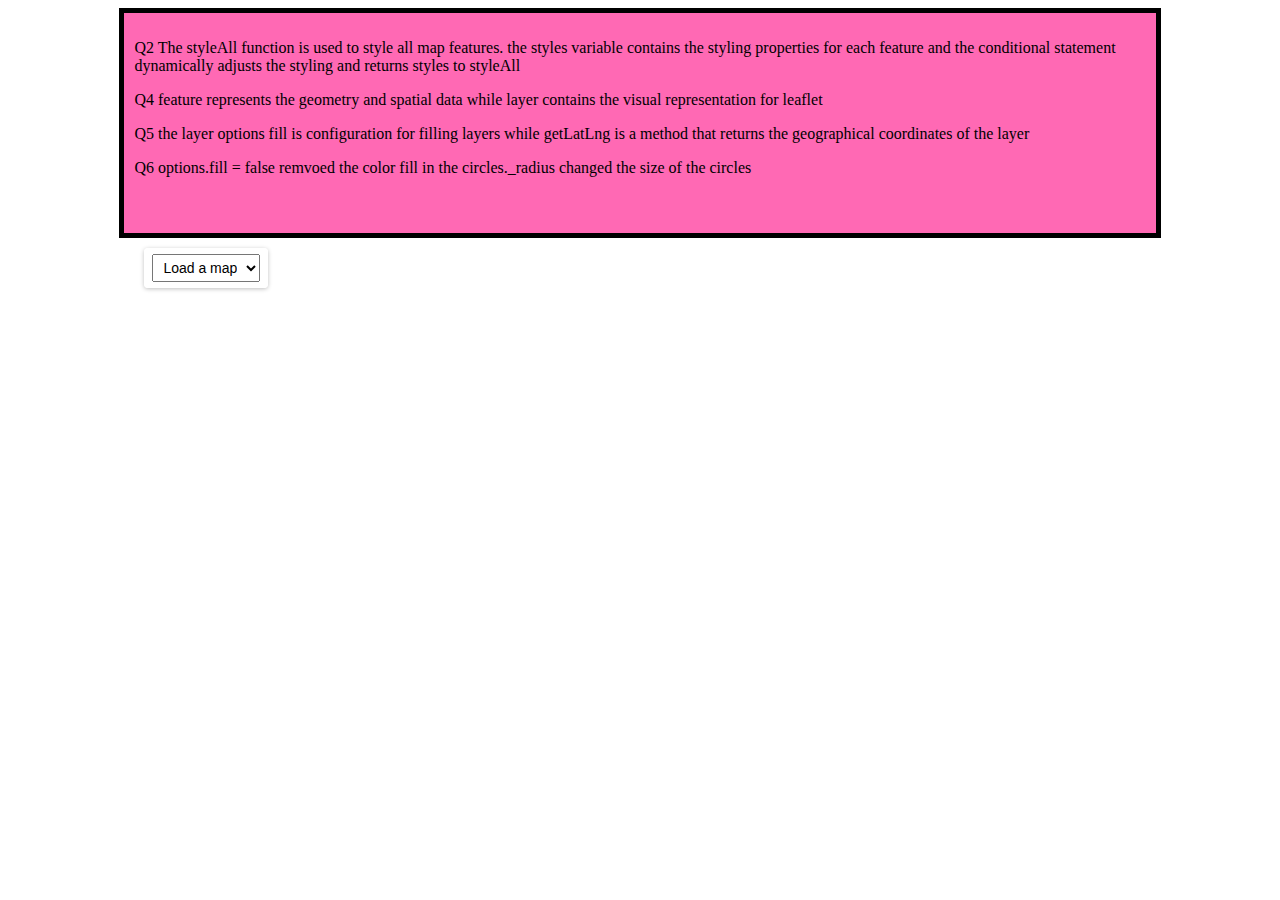
<file: WEBSITE-FILES/index.html>
<!DOCTYPE html>
<html lang="en">
    <head>
        <meta charset="utf-8">
        <meta name="viewport" content="width=device-width">
        <title>GEOG 464 - Lab 7</title>
        
		<!--put your external stylesheet links here-->
		<link rel="stylesheet" href="css/styles.css">
		<!-- link to leaflet styles -->
		<link rel="stylesheet" type="text/css" href="lib/leaflet/leaflet.css" />
		<!-- link to leaflet scripts -->
		<script type="text/javascript" src="lib/leaflet/leaflet.js"></script>

		<!--you can also place internal styles here; you would place these within <style> tags-->
		
    </head>

    <body>
        <!--put your initial page content here-->
		<div id="div1">
			<p>Q2 The styleAll function is used to style all map features. the styles variable contains the styling properties for each feature and the conditional statement dynamically adjusts the styling and returns styles to styleAll</p>
			<p>Q4 feature represents the geometry and spatial data while layer contains the  visual representation for leaflet</p>
			<p>Q5 the layer options fill is configuration for filling layers while getLatLng is a method that returns the geographical coordinates of the layer</p>
			<p>Q6 options.fill = false remvoed the color fill in the circles._radius changed the size of the circles </p>
		</div>
		
		<div id="mapdiv">
			<!-- map controls overlay -->
			<div class="map-controls">
				<select class="li-nav" name="mapdropdown" id="mapdropdown">
					<option value="map0" selected="selected" disabled>Load a map</option>
					<option value='mapa'>Map A</option>
					<option value='mapb'>Map B</option>
				</select>
			</div>
		</div>
		
        <!--you can also use this space for internal scripts; you would place these within <script> tags-->

		<!--put your external script links here-->
        <script type="text/javascript" src="js/main.js"></script>
    </body>
</html>
</file>
<file: WEBSITE-FILES/css/styles.css>
body {
	background-color: white
}

#div1 {
    height: 200px;
	width: 80%;
	padding: 10px;
    margin: 0 auto;
	background-color: hotpink;
    border-style: solid;
	border-width: 5px;
    border-color: black;
}

#mapdiv {
	height: 500px;
	width: 80%;
	margin: 0 auto;
	position: relative;
}

/* overlay control positioned at top center of the map */
.map-controls {
	position: absolute;
	top: 10px;
	left: 10px;
	transform: none;
	z-index: 1000;
	background: rgba(255,255,255,0.95);
	padding: 6px 8px;
	border-radius: 4px;
	box-shadow: 0 1px 4px rgba(0,0,0,0.25);
}

.map-controls .li-nav {
	font-size: 14px;
	padding: 4px 6px;
}
</file>
<file: WEBSITE-FILES/lib/leaflet/leaflet.css>
/* required styles */

.leaflet-pane,
.leaflet-tile,
.leaflet-marker-icon,
.leaflet-marker-shadow,
.leaflet-tile-container,
.leaflet-pane > svg,
.leaflet-pane > canvas,
.leaflet-zoom-box,
.leaflet-image-layer,
.leaflet-layer {
	position: absolute;
	left: 0;
	top: 0;
	}
.leaflet-container {
	overflow: hidden;
	}
.leaflet-tile,
.leaflet-marker-icon,
.leaflet-marker-shadow {
	-webkit-user-select: none;
	   -moz-user-select: none;
	        user-select: none;
	  -webkit-user-drag: none;
	}
/* Prevents IE11 from highlighting tiles in blue */
.leaflet-tile::selection {
	background: transparent;
}
/* Safari renders non-retina tile on retina better with this, but Chrome is worse */
.leaflet-safari .leaflet-tile {
	image-rendering: -webkit-optimize-contrast;
	}
/* hack that prevents hw layers "stretching" when loading new tiles */
.leaflet-safari .leaflet-tile-container {
	width: 1600px;
	height: 1600px;
	-webkit-transform-origin: 0 0;
	}
.leaflet-marker-icon,
.leaflet-marker-shadow {
	display: block;
	}
/* .leaflet-container svg: reset svg max-width decleration shipped in Joomla! (joomla.org) 3.x */
/* .leaflet-container img: map is broken in FF if you have max-width: 100% on tiles */
.leaflet-container .leaflet-overlay-pane svg {
	max-width: none !important;
	max-height: none !important;
	}
.leaflet-container .leaflet-marker-pane img,
.leaflet-container .leaflet-shadow-pane img,
.leaflet-container .leaflet-tile-pane img,
.leaflet-container img.leaflet-image-layer,
.leaflet-container .leaflet-tile {
	max-width: none !important;
	max-height: none !important;
	width: auto;
	padding: 0;
	}

.leaflet-container img.leaflet-tile {
	/* See: https://bugs.chromium.org/p/chromium/issues/detail?id=600120 */
	mix-blend-mode: plus-lighter;
}

.leaflet-container.leaflet-touch-zoom {
	-ms-touch-action: pan-x pan-y;
	touch-action: pan-x pan-y;
	}
.leaflet-container.leaflet-touch-drag {
	-ms-touch-action: pinch-zoom;
	/* Fallback for FF which doesn't support pinch-zoom */
	touch-action: none;
	touch-action: pinch-zoom;
}
.leaflet-container.leaflet-touch-drag.leaflet-touch-zoom {
	-ms-touch-action: none;
	touch-action: none;
}
.leaflet-container {
	-webkit-tap-highlight-color: transparent;
}
.leaflet-container a {
	-webkit-tap-highlight-color: rgba(51, 181, 229, 0.4);
}
.leaflet-tile {
	filter: inherit;
	visibility: hidden;
	}
.leaflet-tile-loaded {
	visibility: inherit;
	}
.leaflet-zoom-box {
	width: 0;
	height: 0;
	-moz-box-sizing: border-box;
	     box-sizing: border-box;
	z-index: 800;
	}
/* workaround for https://bugzilla.mozilla.org/show_bug.cgi?id=888319 */
.leaflet-overlay-pane svg {
	-moz-user-select: none;
	}

.leaflet-pane         { z-index: 400; }

.leaflet-tile-pane    { z-index: 200; }
.leaflet-overlay-pane { z-index: 400; }
.leaflet-shadow-pane  { z-index: 500; }
.leaflet-marker-pane  { z-index: 600; }
.leaflet-tooltip-pane   { z-index: 650; }
.leaflet-popup-pane   { z-index: 700; }

.leaflet-map-pane canvas { z-index: 100; }
.leaflet-map-pane svg    { z-index: 200; }

.leaflet-vml-shape {
	width: 1px;
	height: 1px;
	}
.lvml {
	behavior: url(#default#VML);
	display: inline-block;
	position: absolute;
	}


/* control positioning */

.leaflet-control {
	position: relative;
	z-index: 800;
	pointer-events: visiblePainted; /* IE 9-10 doesn't have auto */
	pointer-events: auto;
	}
.leaflet-top,
.leaflet-bottom {
	position: absolute;
	z-index: 1000;
	pointer-events: none;
	}
.leaflet-top {
	top: 0;
	}
.leaflet-right {
	right: 0;
	}
.leaflet-bottom {
	bottom: 0;
	}
.leaflet-left {
	left: 0;
	}
.leaflet-control {
	float: left;
	clear: both;
	}
.leaflet-right .leaflet-control {
	float: right;
	}
.leaflet-top .leaflet-control {
	margin-top: 10px;
	}
.leaflet-bottom .leaflet-control {
	margin-bottom: 10px;
	}
.leaflet-left .leaflet-control {
	margin-left: 10px;
	}
.leaflet-right .leaflet-control {
	margin-right: 10px;
	}


/* zoom and fade animations */

.leaflet-fade-anim .leaflet-popup {
	opacity: 0;
	-webkit-transition: opacity 0.2s linear;
	   -moz-transition: opacity 0.2s linear;
	        transition: opacity 0.2s linear;
	}
.leaflet-fade-anim .leaflet-map-pane .leaflet-popup {
	opacity: 1;
	}
.leaflet-zoom-animated {
	-webkit-transform-origin: 0 0;
	    -ms-transform-origin: 0 0;
	        transform-origin: 0 0;
	}
svg.leaflet-zoom-animated {
	will-change: transform;
}

.leaflet-zoom-anim .leaflet-zoom-animated {
	-webkit-transition: -webkit-transform 0.25s cubic-bezier(0,0,0.25,1);
	   -moz-transition:    -moz-transform 0.25s cubic-bezier(0,0,0.25,1);
	        transition:         transform 0.25s cubic-bezier(0,0,0.25,1);
	}
.leaflet-zoom-anim .leaflet-tile,
.leaflet-pan-anim .leaflet-tile {
	-webkit-transition: none;
	   -moz-transition: none;
	        transition: none;
	}

.leaflet-zoom-anim .leaflet-zoom-hide {
	visibility: hidden;
	}


/* cursors */

.leaflet-interactive {
	cursor: pointer;
	}
.leaflet-grab {
	cursor: -webkit-grab;
	cursor:    -moz-grab;
	cursor:         grab;
	}
.leaflet-crosshair,
.leaflet-crosshair .leaflet-interactive {
	cursor: crosshair;
	}
.leaflet-popup-pane,
.leaflet-control {
	cursor: auto;
	}
.leaflet-dragging .leaflet-grab,
.leaflet-dragging .leaflet-grab .leaflet-interactive,
.leaflet-dragging .leaflet-marker-draggable {
	cursor: move;
	cursor: -webkit-grabbing;
	cursor:    -moz-grabbing;
	cursor:         grabbing;
	}

/* marker & overlays interactivity */
.leaflet-marker-icon,
.leaflet-marker-shadow,
.leaflet-image-layer,
.leaflet-pane > svg path,
.leaflet-tile-container {
	pointer-events: none;
	}

.leaflet-marker-icon.leaflet-interactive,
.leaflet-image-layer.leaflet-interactive,
.leaflet-pane > svg path.leaflet-interactive,
svg.leaflet-image-layer.leaflet-interactive path {
	pointer-events: visiblePainted; /* IE 9-10 doesn't have auto */
	pointer-events: auto;
	}

/* visual tweaks */

.leaflet-container {
	background: #ddd;
	outline-offset: 1px;
	}
.leaflet-container a {
	color: #0078A8;
	}
.leaflet-zoom-box {
	border: 2px dotted #38f;
	background: rgba(255,255,255,0.5);
	}


/* general typography */
.leaflet-container {
	font-family: "Helvetica Neue", Arial, Helvetica, sans-serif;
	font-size: 12px;
	font-size: 0.75rem;
	line-height: 1.5;
	}


/* general toolbar styles */

.leaflet-bar {
	box-shadow: 0 1px 5px rgba(0,0,0,0.65);
	border-radius: 4px;
	}
.leaflet-bar a {
	background-color: #fff;
	border-bottom: 1px solid #ccc;
	width: 26px;
	height: 26px;
	line-height: 26px;
	display: block;
	text-align: center;
	text-decoration: none;
	color: black;
	}
.leaflet-bar a,
.leaflet-control-layers-toggle {
	background-position: 50% 50%;
	background-repeat: no-repeat;
	display: block;
	}
.leaflet-bar a:hover,
.leaflet-bar a:focus {
	background-color: #f4f4f4;
	}
.leaflet-bar a:first-child {
	border-top-left-radius: 4px;
	border-top-right-radius: 4px;
	}
.leaflet-bar a:last-child {
	border-bottom-left-radius: 4px;
	border-bottom-right-radius: 4px;
	border-bottom: none;
	}
.leaflet-bar a.leaflet-disabled {
	cursor: default;
	background-color: #f4f4f4;
	color: #bbb;
	}

.leaflet-touch .leaflet-bar a {
	width: 30px;
	height: 30px;
	line-height: 30px;
	}
.leaflet-touch .leaflet-bar a:first-child {
	border-top-left-radius: 2px;
	border-top-right-radius: 2px;
	}
.leaflet-touch .leaflet-bar a:last-child {
	border-bottom-left-radius: 2px;
	border-bottom-right-radius: 2px;
	}

/* zoom control */

.leaflet-control-zoom-in,
.leaflet-control-zoom-out {
	font: bold 18px 'Lucida Console', Monaco, monospace;
	text-indent: 1px;
	}

.leaflet-touch .leaflet-control-zoom-in, .leaflet-touch .leaflet-control-zoom-out  {
	font-size: 22px;
	}


/* layers control */

.leaflet-control-layers {
	box-shadow: 0 1px 5px rgba(0,0,0,0.4);
	background: #fff;
	border-radius: 5px;
	}
.leaflet-control-layers-toggle {
	background-image: url(images/layers.png);
	width: 36px;
	height: 36px;
	}
.leaflet-retina .leaflet-control-layers-toggle {
	background-image: url(images/layers-2x.png);
	background-size: 26px 26px;
	}
.leaflet-touch .leaflet-control-layers-toggle {
	width: 44px;
	height: 44px;
	}
.leaflet-control-layers .leaflet-control-layers-list,
.leaflet-control-layers-expanded .leaflet-control-layers-toggle {
	display: none;
	}
.leaflet-control-layers-expanded .leaflet-control-layers-list {
	display: block;
	position: relative;
	}
.leaflet-control-layers-expanded {
	padding: 6px 10px 6px 6px;
	color: #333;
	background: #fff;
	}
.leaflet-control-layers-scrollbar {
	overflow-y: scroll;
	overflow-x: hidden;
	padding-right: 5px;
	}
.leaflet-control-layers-selector {
	margin-top: 2px;
	position: relative;
	top: 1px;
	}
.leaflet-control-layers label {
	display: block;
	font-size: 13px;
	font-size: 1.08333em;
	}
.leaflet-control-layers-separator {
	height: 0;
	border-top: 1px solid #ddd;
	margin: 5px -10px 5px -6px;
	}

/* Default icon URLs */
.leaflet-default-icon-path { /* used only in path-guessing heuristic, see L.Icon.Default */
	background-image: url(images/marker-icon.png);
	}


/* attribution and scale controls */

.leaflet-container .leaflet-control-attribution {
	background: #fff;
	background: rgba(255, 255, 255, 0.8);
	margin: 0;
	}
.leaflet-control-attribution,
.leaflet-control-scale-line {
	padding: 0 5px;
	color: #333;
	line-height: 1.4;
	}
.leaflet-control-attribution a {
	text-decoration: none;
	}
.leaflet-control-attribution a:hover,
.leaflet-control-attribution a:focus {
	text-decoration: underline;
	}
.leaflet-attribution-flag {
	display: inline !important;
	vertical-align: baseline !important;
	width: 1em;
	height: 0.6669em;
	}
.leaflet-left .leaflet-control-scale {
	margin-left: 5px;
	}
.leaflet-bottom .leaflet-control-scale {
	margin-bottom: 5px;
	}
.leaflet-control-scale-line {
	border: 2px solid #777;
	border-top: none;
	line-height: 1.1;
	padding: 2px 5px 1px;
	white-space: nowrap;
	-moz-box-sizing: border-box;
	     box-sizing: border-box;
	background: rgba(255, 255, 255, 0.8);
	text-shadow: 1px 1px #fff;
	}
.leaflet-control-scale-line:not(:first-child) {
	border-top: 2px solid #777;
	border-bottom: none;
	margin-top: -2px;
	}
.leaflet-control-scale-line:not(:first-child):not(:last-child) {
	border-bottom: 2px solid #777;
	}

.leaflet-touch .leaflet-control-attribution,
.leaflet-touch .leaflet-control-layers,
.leaflet-touch .leaflet-bar {
	box-shadow: none;
	}
.leaflet-touch .leaflet-control-layers,
.leaflet-touch .leaflet-bar {
	border: 2px solid rgba(0,0,0,0.2);
	background-clip: padding-box;
	}


/* popup */

.leaflet-popup {
	position: absolute;
	text-align: center;
	margin-bottom: 20px;
	}
.leaflet-popup-content-wrapper {
	padding: 1px;
	text-align: left;
	border-radius: 12px;
	}
.leaflet-popup-content {
	margin: 13px 24px 13px 20px;
	line-height: 1.3;
	font-size: 13px;
	font-size: 1.08333em;
	min-height: 1px;
	}
.leaflet-popup-content p {
	margin: 17px 0;
	margin: 1.3em 0;
	}
.leaflet-popup-tip-container {
	width: 40px;
	height: 20px;
	position: absolute;
	left: 50%;
	margin-top: -1px;
	margin-left: -20px;
	overflow: hidden;
	pointer-events: none;
	}
.leaflet-popup-tip {
	width: 17px;
	height: 17px;
	padding: 1px;

	margin: -10px auto 0;
	pointer-events: auto;

	-webkit-transform: rotate(45deg);
	   -moz-transform: rotate(45deg);
	    -ms-transform: rotate(45deg);
	        transform: rotate(45deg);
	}
.leaflet-popup-content-wrapper,
.leaflet-popup-tip {
	background: white;
	color: #333;
	box-shadow: 0 3px 14px rgba(0,0,0,0.4);
	}
.leaflet-container a.leaflet-popup-close-button {
	position: absolute;
	top: 0;
	right: 0;
	border: none;
	text-align: center;
	width: 24px;
	height: 24px;
	font: 16px/24px Tahoma, Verdana, sans-serif;
	color: #757575;
	text-decoration: none;
	background: transparent;
	}
.leaflet-container a.leaflet-popup-close-button:hover,
.leaflet-container a.leaflet-popup-close-button:focus {
	color: #585858;
	}
.leaflet-popup-scrolled {
	overflow: auto;
	}

.leaflet-oldie .leaflet-popup-content-wrapper {
	-ms-zoom: 1;
	}
.leaflet-oldie .leaflet-popup-tip {
	width: 24px;
	margin: 0 auto;

	-ms-filter: "progid:DXImageTransform.Microsoft.Matrix(M11=0.70710678, M12=0.70710678, M21=-0.70710678, M22=0.70710678)";
	filter: progid:DXImageTransform.Microsoft.Matrix(M11=0.70710678, M12=0.70710678, M21=-0.70710678, M22=0.70710678);
	}

.leaflet-oldie .leaflet-control-zoom,
.leaflet-oldie .leaflet-control-layers,
.leaflet-oldie .leaflet-popup-content-wrapper,
.leaflet-oldie .leaflet-popup-tip {
	border: 1px solid #999;
	}


/* div icon */

.leaflet-div-icon {
	background: #fff;
	border: 1px solid #666;
	}


/* Tooltip */
/* Base styles for the element that has a tooltip */
.leaflet-tooltip {
	position: absolute;
	padding: 6px;
	background-color: #fff;
	border: 1px solid #fff;
	border-radius: 3px;
	color: #222;
	white-space: nowrap;
	-webkit-user-select: none;
	-moz-user-select: none;
	-ms-user-select: none;
	user-select: none;
	pointer-events: none;
	box-shadow: 0 1px 3px rgba(0,0,0,0.4);
	}
.leaflet-tooltip.leaflet-interactive {
	cursor: pointer;
	pointer-events: auto;
	}
.leaflet-tooltip-top:before,
.leaflet-tooltip-bottom:before,
.leaflet-tooltip-left:before,
.leaflet-tooltip-right:before {
	position: absolute;
	pointer-events: none;
	border: 6px solid transparent;
	background: transparent;
	content: "";
	}

/* Directions */

.leaflet-tooltip-bottom {
	margin-top: 6px;
}
.leaflet-tooltip-top {
	margin-top: -6px;
}
.leaflet-tooltip-bottom:before,
.leaflet-tooltip-top:before {
	left: 50%;
	margin-left: -6px;
	}
.leaflet-tooltip-top:before {
	bottom: 0;
	margin-bottom: -12px;
	border-top-color: #fff;
	}
.leaflet-tooltip-bottom:before {
	top: 0;
	margin-top: -12px;
	margin-left: -6px;
	border-bottom-color: #fff;
	}
.leaflet-tooltip-left {
	margin-left: -6px;
}
.leaflet-tooltip-right {
	margin-left: 6px;
}
.leaflet-tooltip-left:before,
.leaflet-tooltip-right:before {
	top: 50%;
	margin-top: -6px;
	}
.leaflet-tooltip-left:before {
	right: 0;
	margin-right: -12px;
	border-left-color: #fff;
	}
.leaflet-tooltip-right:before {
	left: 0;
	margin-left: -12px;
	border-right-color: #fff;
	}

/* Printing */

@media print {
	/* Prevent printers from removing background-images of controls. */
	.leaflet-control {
		-webkit-print-color-adjust: exact;
		print-color-adjust: exact;
		}
	}
</file>
